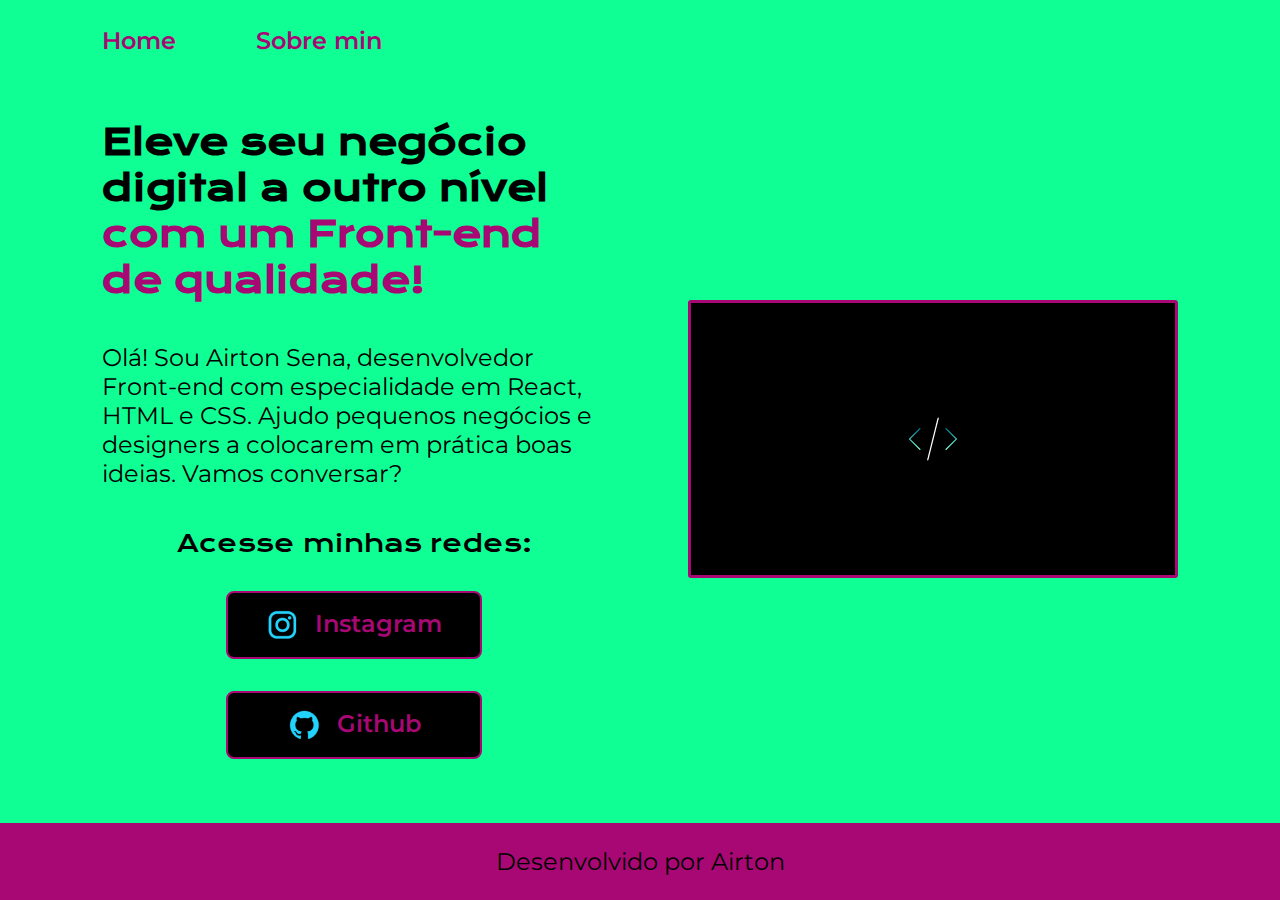
<file: index.html>
<!DOCTYPE html>
<html lang="pt-br">
<head>
    <meta charset="UTF-8">
    <meta http-equiv="X-UA-Compatible" content="IE=edge">
    <meta name="viewport" content="width=device-width, initial-scale=1.0">
    <title>Portifolio</title>
    <link rel="stylesheet" href="./styles/style.css">
</head>
<body>
    <header class="cabecalho">
        <nav class="cabecalho__m">
            <a class="cabecalho__m__l" href="index.html">Home</a>
            <a class="cabecalho__m__l" href="about.html">Sobre min</a>
        </nav>
    </header>
    <main class="apresentacao">
        <section class="apresentacao__C">
            <h1 class="apresentacao__C__t">Eleve seu negócio digital a outro nível <strong class="titulo-d"> com um Front-end de qualidade!</strong></h1>
            <p class="apresentacao__C__p">Olá! Sou Airton Sena, desenvolvedor Front-end com especialidade em React, HTML e CSS. Ajudo pequenos negócios e designers a colocarem em prática boas ideias. Vamos conversar?</p>
            <div class="apresentacao__C__b">
                <h2 class="apresentacao__C__b__s">Acesse minhas redes:</h2>
                <a class="apresentacao__C__b__b" href="https://www.instagram.com/airton.sena98/">
                    <img src="./assets/instagram.png">
                    Instagram</a>
                <a class="apresentacao__C__b__b" href="https://github.com/ZeroTensai">
                    <img src="./assets/github.png">
                    Github</a>
            </div>
        </section>
        <img src="./assets/logo.png" alt="logo" class="logo">
    </main>
    <footer class="rodape">
        <p>Desenvolvido por Airton</p>
    </footer>
</body>
</html>
</file>
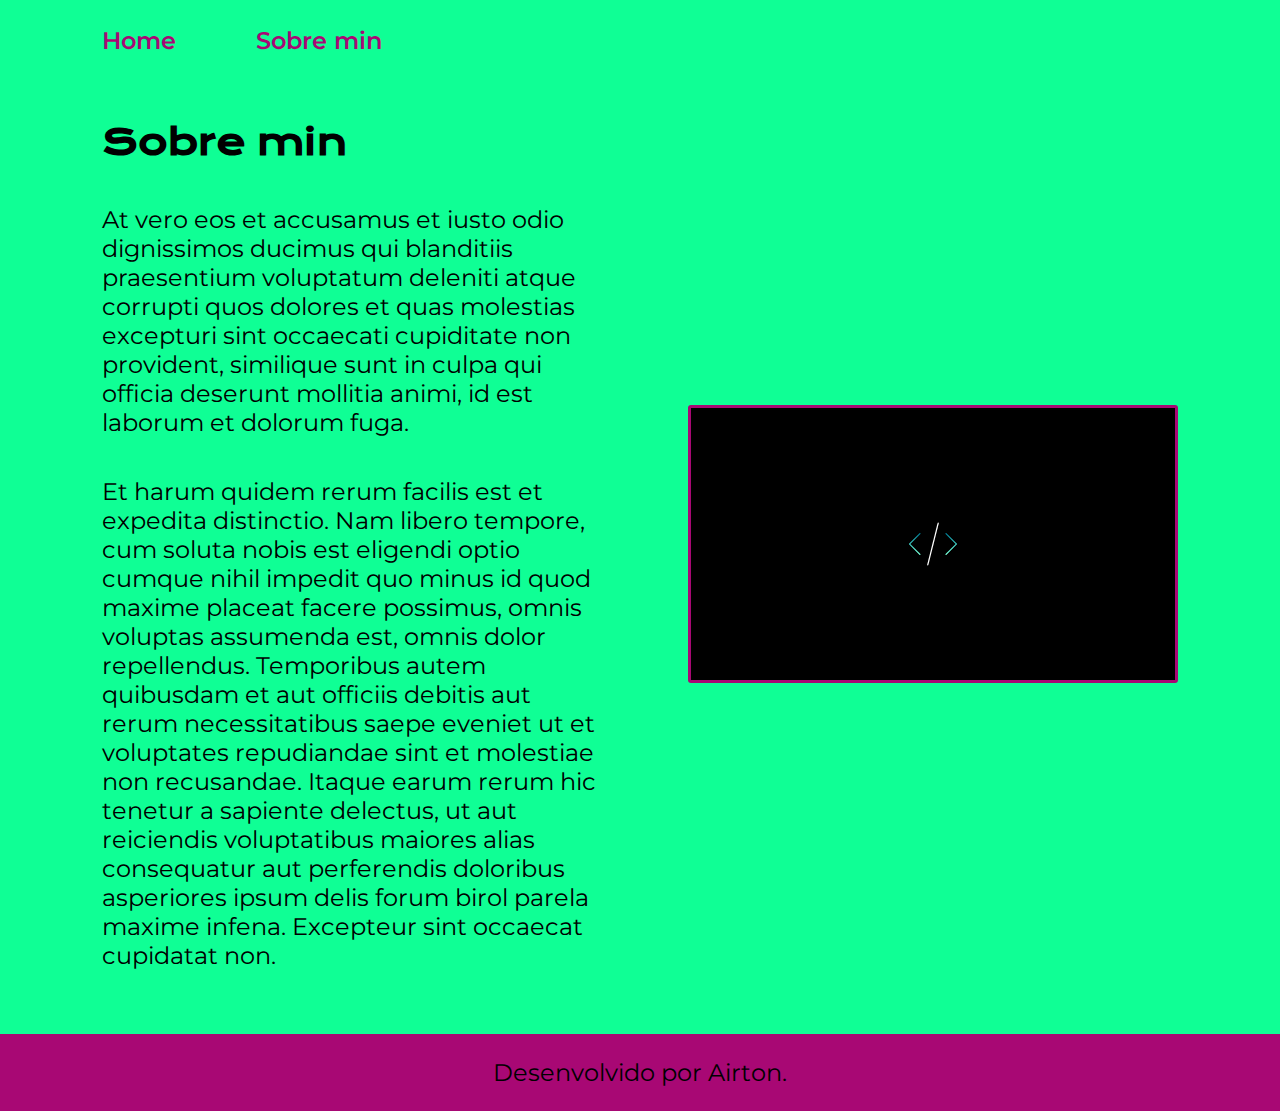
<file: about.html>
<!DOCTYPE html>
<html lang="pt-br">
<head>
    <meta charset="UTF-8">
    <meta http-equiv="X-UA-Compatible" content="IE=edge">
    <meta name="viewport" content="width=device-width, initial-scale=1.0">
    <title>Sobre Min</title>
    <link rel="stylesheet" href="./styles/style.css">
</head>
<body>
    <header class="cabecalho">
        <nav class="cabecalho__m">
            <a class="cabecalho__m__l" href="index.html">Home</a>
            <a class="cabecalho__m__l" href="about.html">Sobre min</a>
        </nav>
    </header>

    <main class="apresentacao">
        <section class="apresentacao__C">
            <h1 class="apresentacao__C__t">Sobre min</h1>
            <p class="apresentacao__C__p">At vero eos et accusamus et iusto odio dignissimos ducimus qui blanditiis praesentium voluptatum deleniti atque corrupti quos dolores et quas molestias excepturi sint occaecati cupiditate non provident, similique sunt in culpa qui officia deserunt mollitia animi, id est laborum et dolorum fuga.</p>
            <p class="apresentacao__C__p">Et harum quidem rerum facilis est et expedita distinctio. Nam libero tempore, cum soluta nobis est eligendi optio cumque nihil impedit quo minus id quod maxime placeat facere possimus, omnis voluptas assumenda est, omnis dolor repellendus. Temporibus autem quibusdam et aut officiis debitis aut rerum necessitatibus saepe eveniet ut et voluptates repudiandae sint et molestiae non recusandae. Itaque earum rerum hic tenetur a sapiente delectus, ut aut reiciendis voluptatibus maiores alias consequatur aut perferendis doloribus asperiores ipsum delis forum birol parela maxime infena. Excepteur sint occaecat cupidatat non.</p>
        </section>
        <img src="./assets/logo.png" alt="logo" class="logo">


    </main>

    <footer class="rodape">
        <p>Desenvolvido por Airton.</p>
    </footer>
</body>
</html>
</file>
<file: styles/style.css>
@import url('https://fonts.googleapis.com/css2?family=Krona+One&family=Montserrat:wght@400;600&display=swap');

:root {
    --cor-primaria: #0fff95;
    --cor-secundaria: #000000;
    --cor-terciaria: #A80874;
    --cor-hover: #272727;

    --fonte-primaria: 'Krona One', sans-serif;
    --fonte-secundaria: 'Montserrat', sans-serif;
}

* {
    margin: 0;
    padding: 0;
}

body {
    box-sizing: border-box;
    background-color: var(--cor-primaria);
    color: var(--cor-secundaria);
}

.cabecalho {
    padding: 2% 0 0 8%;
}

.cabecalho__m {
    display: flex;
    gap: 80px;
}

.cabecalho__m__l {
    font-family: var(--fonte-secundaria);
    font-size: 1.5rem;
    font-weight: 600;
    color: var(--cor-terciaria);
    text-decoration: none;
}

.apresentacao {
    padding: 5% 8%;
    display: flex;
    align-items: center;
    justify-content: space-between;
    gap: 82px;
}

.apresentacao__C {
    width: 50%;
    display: flex;
    flex-direction: column;
    gap: 40px;
}

.apresentacao__C__t {
    font-size: 2.25rem;
    font-family: var(--fonte-primaria);
}

.apresentacao__C__p {
    font-size: 1.5rem;
    font-family: var(--fonte-secundaria);
}

.apresentacao__C__b {
    display: flex;
    flex-direction: column;
    align-items: center;
    gap: 32px;
    justify-content: space-between;
}

.apresentacao__C__b__s {
    font-family: var(--fonte-primaria);
    font-weight: 400;
    font-size: 1.5rem;
}

.apresentacao__C__b__b {
    background-color: var(--cor-secundaria);
    display: flex;
    justify-content: center;
    gap: 16px;
    width: 50%;
    text-align: center;
    text-decoration: none;
    border-radius: 8px;
    font-size: 1.5rem;
    font-weight: 600;
    padding: 16px 0;
    color: var(--cor-terciaria);
    border: 2px solid var(--cor-terciaria);
    font-family: var(--fonte-secundaria);
}

.apresentacao__C__b__b:hover {
    background-color: var(--cor-hover);
}

.titulo-d {
    color: var(--cor-terciaria);
}

.logo {
    border: 3px solid var(--cor-terciaria);
    border-radius: 3px;
    width: 45%;
    height: 75%;
}

.rodape {
    color: var(--cor-secundaria);
    background-color: var(--cor-terciaria);
    padding: 24px;
    text-align: center;
    font-family: var(--fonte-secundaria);
    font-size: 1.5rem;
    font-weight: 400;
}

@media (max-width: 1200px) { 
    .cabecalho {
        padding: 8%;
    }
    .cabecalho__m{
        justify-content: center;
    }
    .apresentacao {
        flex-direction: column-reverse;
        padding: 5%;
    }
    .apresentacao__C{
        width: auto;
    }
}
</file>
